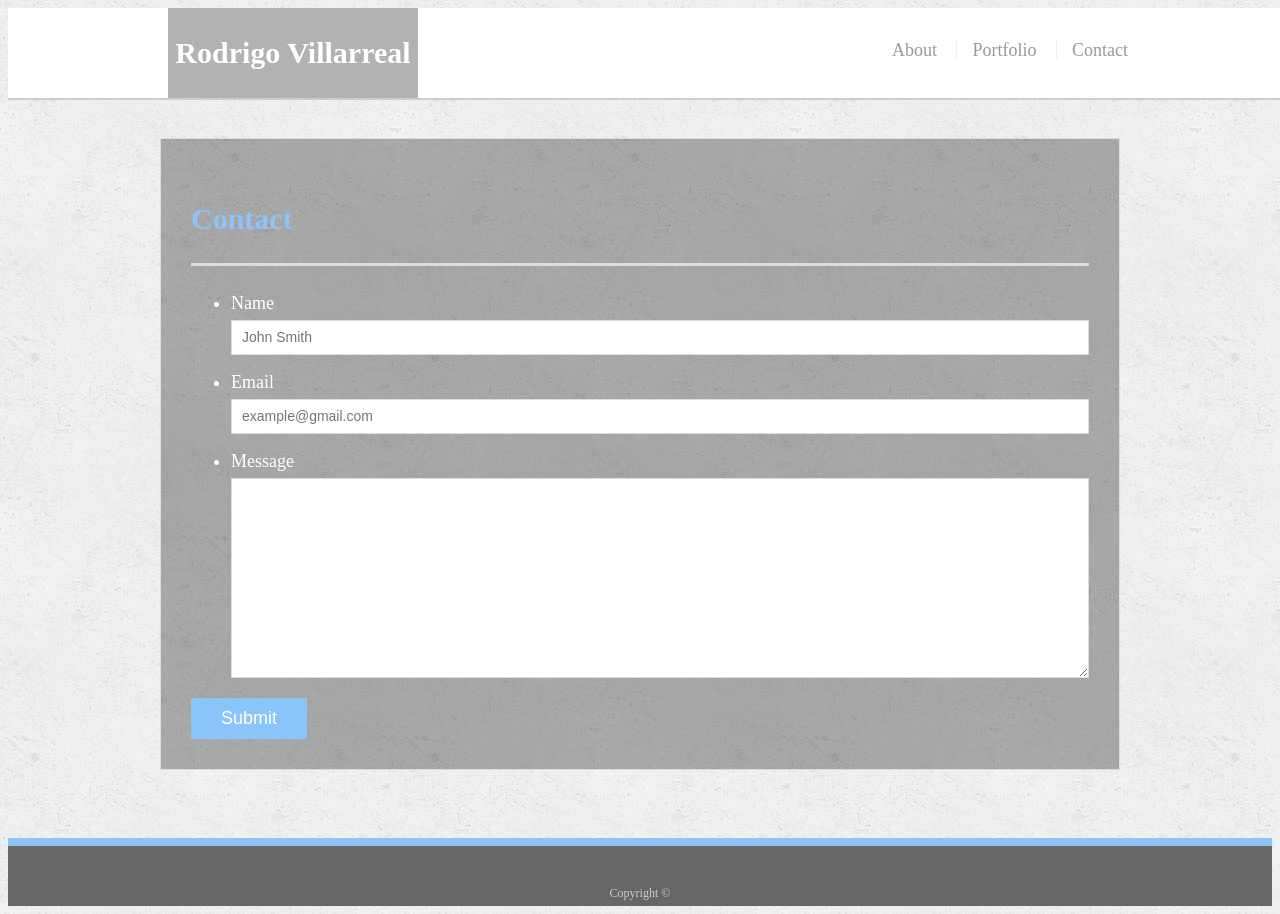
<file: contact.html>
<!doctype html>
<html lang="en-us">

<head>
  <meta charset="UTF-8">
  <title>Contact | Rodrigo Villarreal</title>
  <link rel="stylesheet" type="text/css" href="assets/css/style.css">
</head>

<body>

  <header id="masthead">
    <div class="container">
      <a href="index.html" id="logo">Rodrigo Villarreal</a>
      <nav>
        <a href="index.html">About</a>
        <a href="portfolio.html">Portfolio</a>
        <a href="contact.html">Contact</a>
      </nav>
    </div>
  </header>

  <div id="main-container" class="container">
    <section class="main-section">
      <h1>Contact</h1>

      <form id="contact-form">
        <ul>
          <li>
            <label for="name">Name</label>
            <input type="text" id="name" name="name" placeholder="John Smith" required="required">
          </li>
          <li>
            <label for="email">Email</label>
            <input type="email" id="email" name="email" placeholder="example@gmail.com" required="required">
          </li>
          <li>
            <label for="message">Message</label>
            <textarea id="message" name="message" required="required"></textarea>
          </li>
        </ul>
        <input type="submit">
      </form>

    </section>

  </div>

  <footer>
    <div class="container">
      Copyright &copy; 
    </div>
  </footer>
</body>

</html>
</file>
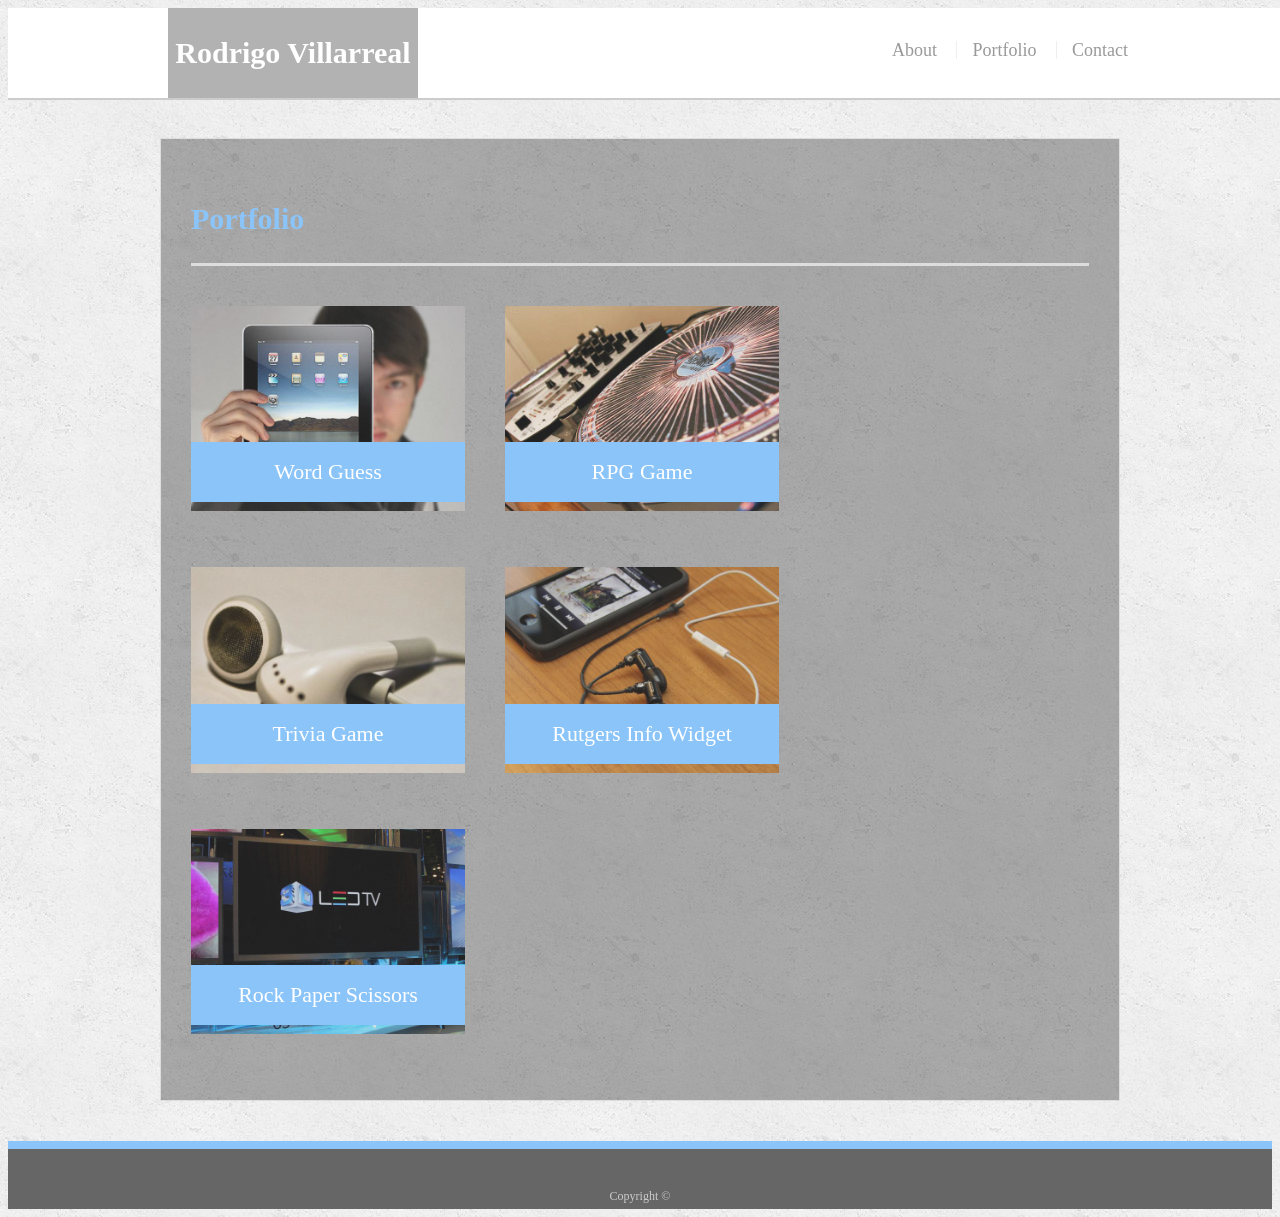
<file: portfolio.html>
<!doctype html>
<html lang="en-us">

<head>
  <meta charset="UTF-8">
  <title>Portfolio | Rodrigo Villarreal</title>
  <link rel="stylesheet" type="text/css" href="assets/css/style.css">
</head>

<body>

  <header id="masthead">
    <div class="container">
      <a href="index.html" id="logo">Rodrigo Villarreal</a>
      <nav>
        <a href="index.html">About</a>
        <a href="portfolio.html">Portfolio</a>
        <a href="contact.html">Contact</a>
      </nav>
    </div>
  </header>

  <div id="main-container" class="container">
    <section class="main-section">
      <h1>Portfolio</h1>

      <div class="work">
        <img src="assets/images/technics-q-c-640-480-1.jpg" alt="Word Guess">

        <h3>Word Guess</h3>
      </div>
      <div class="work">
        <img src="assets/images/technics-q-c-640-480-2.jpg" alt="RPG Game">

        <h3>RPG Game</h3>
      </div>
      <div class="work">
        <img src="assets/images/technics-q-c-640-480-5.jpg" alt="Trivia Game">

        <h3>Trivia Game</h3>
      </div>
      <div class="work">
        <img src="assets/images/technics-q-c-640-480-7.jpg" alt="Rutgers Info Widget">

        <h3>Rutgers Info Widget</h3>
      </div>
      <div class="work">
        <img src="assets/images/technics-q-c-640-480-9.jpg" alt="Rock Paper Scissors">

        <h3>Rock Paper Scissors</h3>
      </div>

    </section>

  </div>

  <footer>
    <div class="container">
      Copyright &copy;
    </div>
  </footer>
</body>

</html>
</file>
<file: assets/css/style.css>
body {
  font-family: 'Slabo 27px', serif;
  font-size: 18px;
  line-height: 34px;
  color: #ffffff;
  background: url("../images/concrete_seamless.png");
}

* {
  box-sizing: border-box;
}

/* general */

.container {
  width: 100%;
  max-width: 960px;
  margin: 0 auto;
  clear: both;
}

h1,
h2,
h3,
p {
  margin-bottom: 20px;
}

p:last-child {
  margin-bottom: 0;
}

h1,
h2,
h3 {
  font-family: Georgia, Times, "Times New Roman", serif;
  font-weight: 700;
  color: #8bc4f8
}

h1 {
  padding-bottom: 20px;
  font-size: 30px;
  line-height: 49px;
  border-bottom: 3px solid #dddddd;
}

h2,
h3 {
  font-size: 22px;
}

/* header */

#masthead {
  position: fixed;
  z-index: 99;
  width: 100%;
  margin: 0 0 30px;
  overflow: auto;
  color: #ffffff;
  background: #ffffff;
  border-bottom: 2px solid #cccccc;
}

#logo {
  float: left;
  width: 250px;
  height: 90px;
  font-family: Georgia, Times, "Times New Roman", serif;
  font-size: 30px;
  font-weight: 700;
  line-height: 90px;
  color: #ffffff;
  text-align: center;
  text-decoration: none;
  background-color:rgba(0, 0, 0, 0.3)
}

nav {
  float: right;
  margin-top: 25px;
}

nav a {
  display: inline-block;
  padding-left: 15px;
  margin-left: 15px;
  line-height: 18px;
  color: #999;
  text-decoration: none;
  border-left: 1px solid #efefef;
}

nav a:first-child {
  border-left: 0 none;
}

/* footer */

footer {
  padding: 30px 0;
  clear: both;
  font-size: 12px;
  color: #ffffff;
  color: #cccccc;
  text-align: center;
  background: #666666;
  border-top: 8px solid #8bc4f8;
  height: 50px;
}

h3, h2 {
  padding-bottom: 20px;
  margin-bottom: 15px;
  line-height: 22px;
  border-bottom: 2px solid #eeeeee;
}

/* main */

#main-container {
  padding-top: 130px;
  min-height: calc(100vh - 70px);
}

.main-section {
  float: left;
  width: 100%;
  max-width: 960px;
  padding: 30px;
  margin: 0 0 40px;
  background-color:rgba(0,0,0,0.3);
  border: 1px solid #dddddd;
}

/* portfolio page */

.work {
  position: relative;
  float: left;
  width: 274px;
  margin: 20px 0 25px;
  overflow: auto;
}

.work:nth-child(even) {
  margin-right: 40px;
}

.work img {
  width: 100%;
  border: 0 none;
  opacity: 0.8;
}

.work h3 {
  position: absolute;
  bottom: 20px;
  width: 100%;
  padding: 15px;
  margin-bottom: 0;
  font-weight: 300;
  line-height: 30px;
  color: #ffffff;
  text-align: center;
  background: #8bc4f8;
  border-bottom: 0;
}

.auth-image {
  float: left;
  width: 200px;
  height: auto;
  margin-top: 10px;
  margin-right: 25px;
}

/* contact page */

#contact-form ul {
  margin-bottom: 20px;
}

#contact-form li {
  margin-bottom: 10px;
}

label,
input[type=text],
input[type=email],
textarea {
  display: block;
  width: 100%;
}

input[type=text],
input[type=email],
textarea {
  height: 35px;
  padding: 0 10px;
  font-size: 14px;
  border: 1px solid #dddddd;
}

textarea {
  height: 200px;
}

input[type=submit] {
  padding: 10px 30px;
  font-size: 18px;
  color: #ffffff;
  cursor: pointer;
  background: #8bc4f8;
  border: 0 none;
}
</file>
